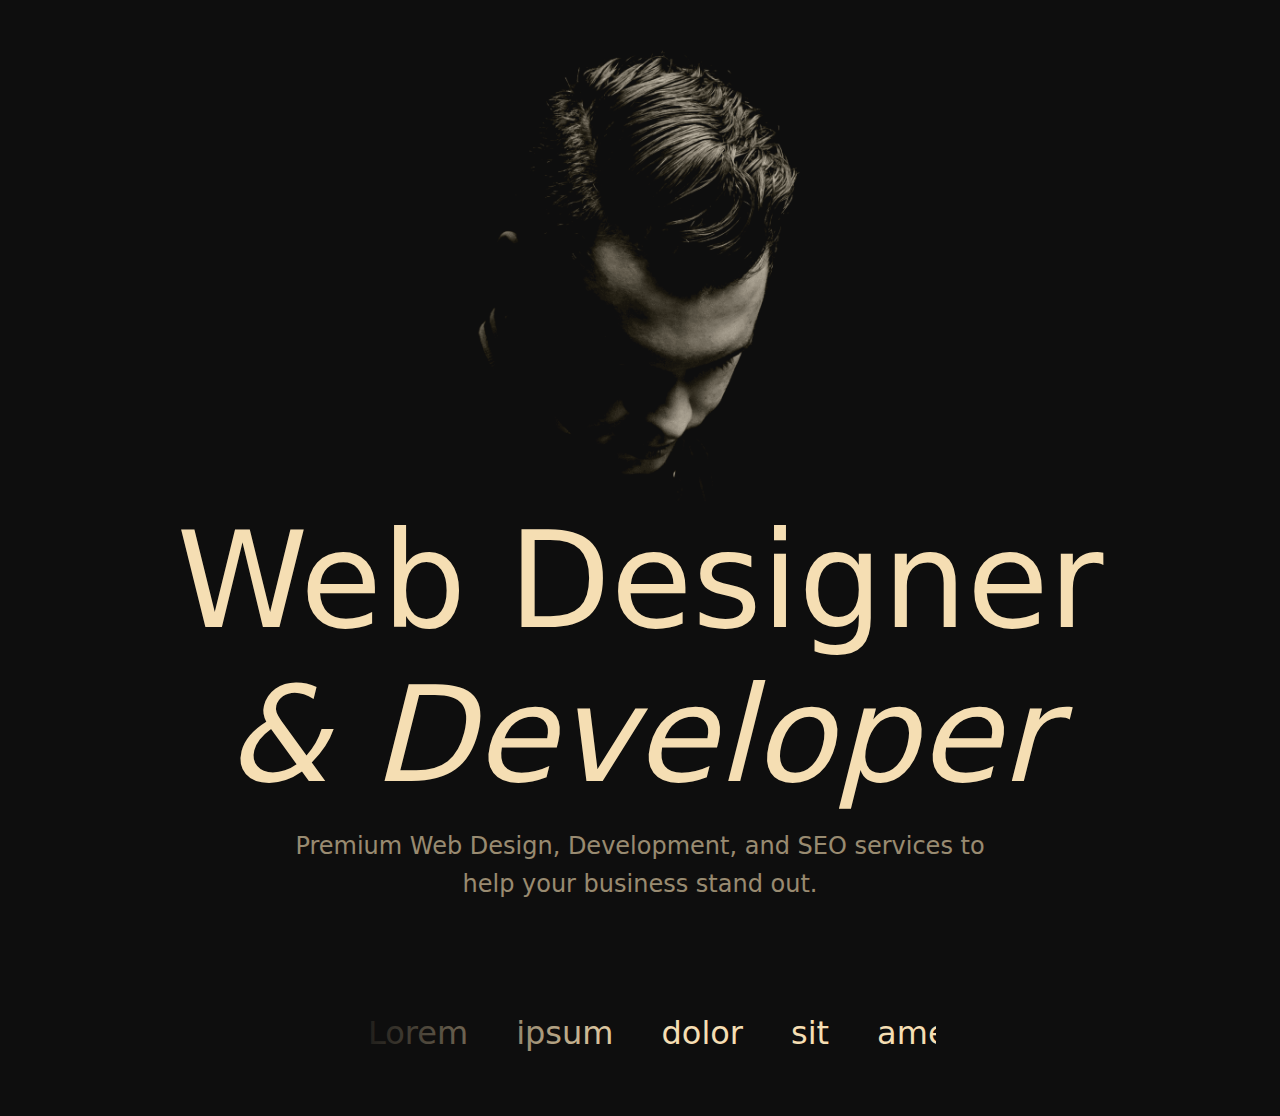
<file: class 9 Responsive scss/index.html>
<!DOCTYPE html>
<html lang="en">

<head>
    <meta charset="UTF-8">
    <meta name="viewport" content="width=device-width, initial-scale=1.0">
    <title>Document</title>
    <link rel="stylesheet" href="style.css">
</head>

<body>
    <main>
        <section class="view-1">
            <img src="./hero.png" alt="">
            <h1>Web Designer <br> <i>& Developer</i></h1>
            <p>Premium Web Design, Development, and SEO services to <br> help your business stand out.</p>
        </section>

        <section class="view-2">
            <div class="marquee">
                <div class="text">
                    <p>Lorem</p>
                    <p>ipsum</p>
                    <p>dolor</p>
                    <p>sit</p>
                    <p>amet</p>
                    <p>consectetur</p>
                </div>
                <div class="text">
                    <p>Lorem</p>
                    <p>ipsum</p>
                    <p>dolor</p>
                    <p>sit</p>
                    <p>amet</p>
                    <p>consectetur</p>
                </div>
            </div>
        </section> 
    </main>
</body>

</html>
</file>
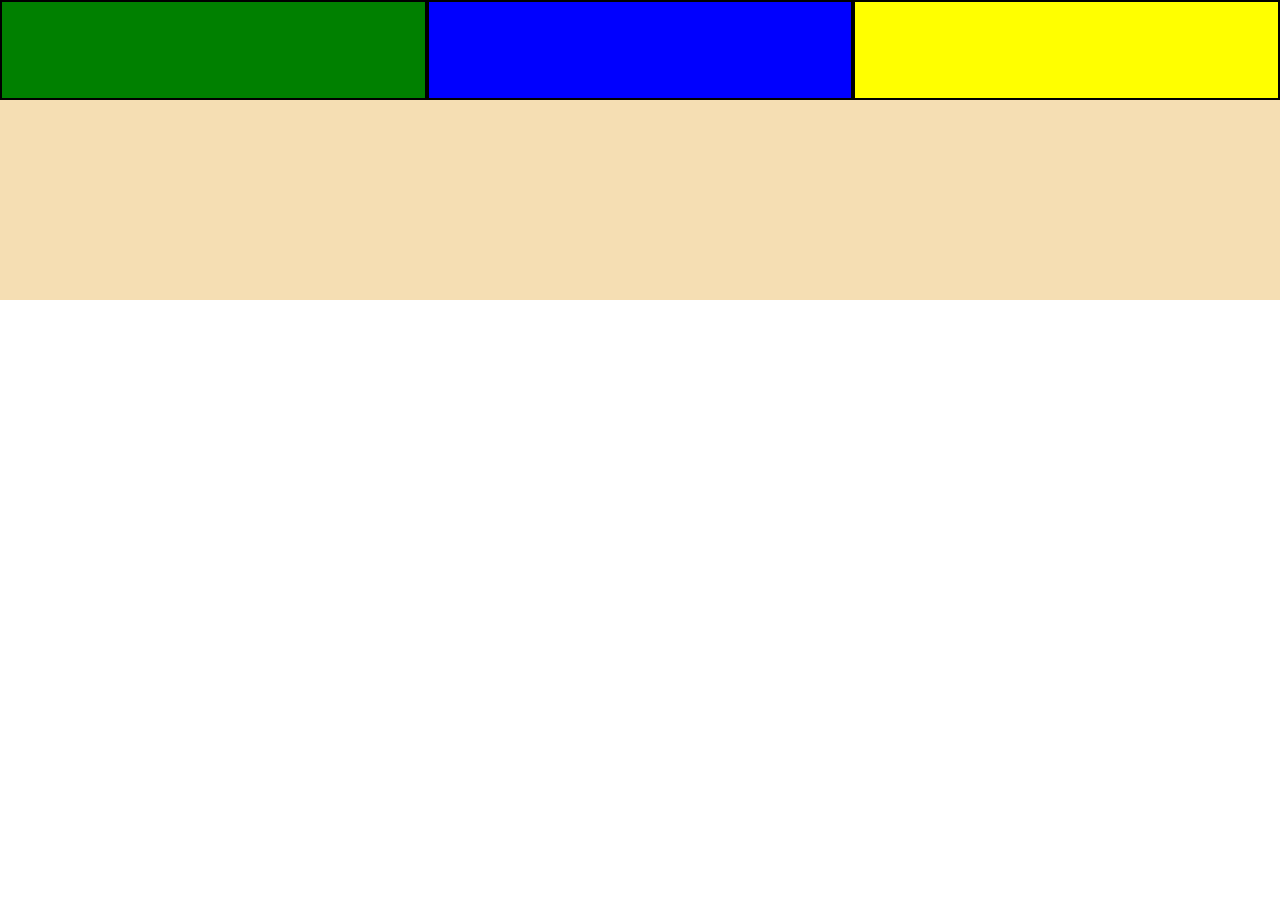
<file: Responsive css practice/index.html>
<!DOCTYPE html>
<html lang="en">
<head>
    <meta charset="UTF-8">
    <meta name="viewport" content="width=device-width, initial-scale=1.0">
    <title>Document</title>
    <link rel="stylesheet" href="style.css">
</head>
<body>
   <!-- <h1>Lorem ipsum dolor sit amet.</h1>
   <p>Lorem ipsum, dolor sit amet consectetur adipisicing elit. Nam, eos commodi saepe libero alias voluptates ut perspiciatis unde ad autem exercitationem? Placeat doloremque asperiores excepturi accusantium quibusdam quas nobis praesentium.</p> -->

    <!-- <div class="parent">
        <div class="child">
           
        </div>
    </div> -->


    <div class="parent">
        <div class="child child-a"></div>
        <div class="child child-b"></div>
        <div class="child child-c"></div>
    </div>
</body>
</html>
</file>
<file: class 9 Responsive scss/style.css>
* {
  margin: 0;
  padding: 0;
  box-sizing: border-box;
}

html,
body {
  height: 100%;
  width: 100%;
  background-color: #0e0e0e;
}

html {
  font-family: system-ui, -apple-system, BlinkMacSystemFont, "Segoe UI", Roboto, Oxygen, Ubuntu, Cantarell, "Open Sans", "Helvetica Neue", sans-serif;
  color: wheat;
}

main {
  width: 100%;
}

.view-1 {
  width: 100%;
  display: flex;
  flex-direction: column;
  align-items: center;
  padding: 2rem 4rem;
}
.view-1 img {
  width: 80%;
  -o-object-fit: cover;
     object-fit: cover;
}
.view-1 h1 {
  font-size: 3.5rem;
  text-align: center;
  font-weight: lighter;
}
.view-1 p {
  text-align: center;
  font-weight: 100;
  line-height: 1.6;
  font-size: 1.2rem;
  margin: 0.9rem 0;
  opacity: 0.6;
}
.view-1 p br {
  display: none;
}

.view-2 {
  width: 100%;
  padding: 4rem 3rem;
  display: flex;
  justify-content: center;
}
.view-2 .marquee {
  display: flex;
  width: 100%;
  overflow: hidden;
  position: relative;
}
.view-2 .marquee::after {
  content: "";
  height: 100%;
  width: 50%;
  position: absolute;
  top: 0;
  left: 0;
  background-image: linear-gradient(to right, #0e0e0e, transparent);
}
.view-2 .marquee .text {
  display: flex;
  gap: 3rem;
  padding: 0 1.5rem;
  animation: marquee 10s linear infinite both;
}
.view-2 .marquee .text p {
  font-size: 2rem;
  font-weight: 300;
}

@keyframes marquee {
  0% {
    transform: translateX(0);
  }
  100% {
    transform: translateX(-100%);
  }
}
@media (min-width: 1020px) {
  html {
    font-size: clamp(16px, 1vw, 20px);
  }
  .view-1 img {
    width: 33%;
  }
  .view-1 h1 {
    font-size: 8.3rem;
  }
  .view-1 p {
    font-size: 1.5rem;
  }
  .view-1 p br {
    display: block;
  }
  .view-2 .marquee {
    width: 50%;
  }
}/*# sourceMappingURL=style.css.map */
</file>
<file: Responsive css practice/style.css>
*{
    padding: 0;
    margin: 0;
    box-sizing: border-box;
}

html,body{
    height: 100%;
    width: 100%;
}

/* .parent{
    height: 400px;
    width: 50%;
    background-color: wheat;
}
#child{
    height: 50%;
    width: 50%;
    background-color: red;
} */
/* 
html{
    font-size: 16px;
}

.parent{
    height: 100px;
    width: 100px;
    background-color: red;
}

@media (max-width: 600px) {
    .parent{
        width: 300px;
        height: 300px;
        background-color: black;
    }
} */


.parent{
    height: 300px;
    background-color: wheat;
    display: grid;
    /* grid-template-areas: 
        "a a ."
        "a a ."
        ". b c"; */
    grid-template-columns: repeat(3, 1fr);
}

.child{
    background-color: red;
    border: 2px solid black;
    height: 100px;
}

.child-a{
    /* grid-area: a; */
    background-color: green;
}
.child-b{
    /* grid-area: b; */
    background-color: blue;
}
.child-c{
    /* grid-area: c; */
    background-color: yellow;
}
</file>
